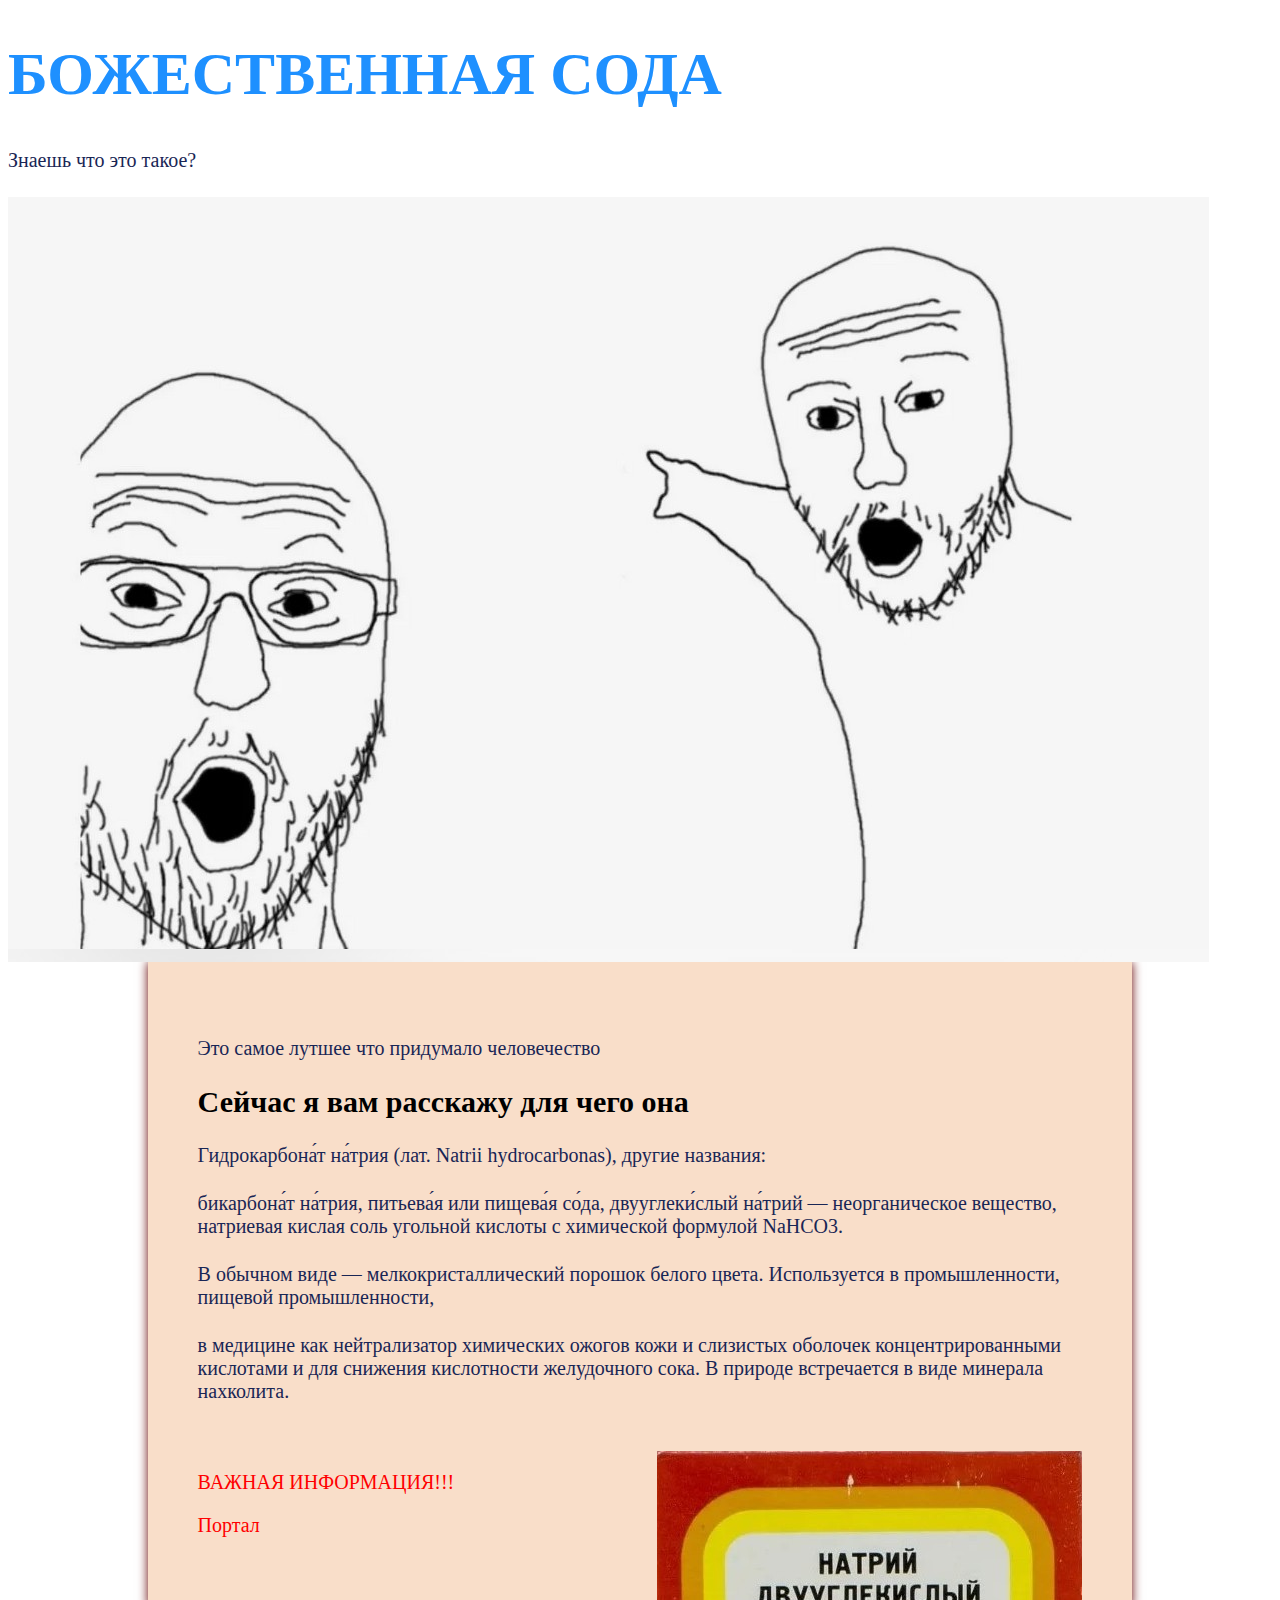
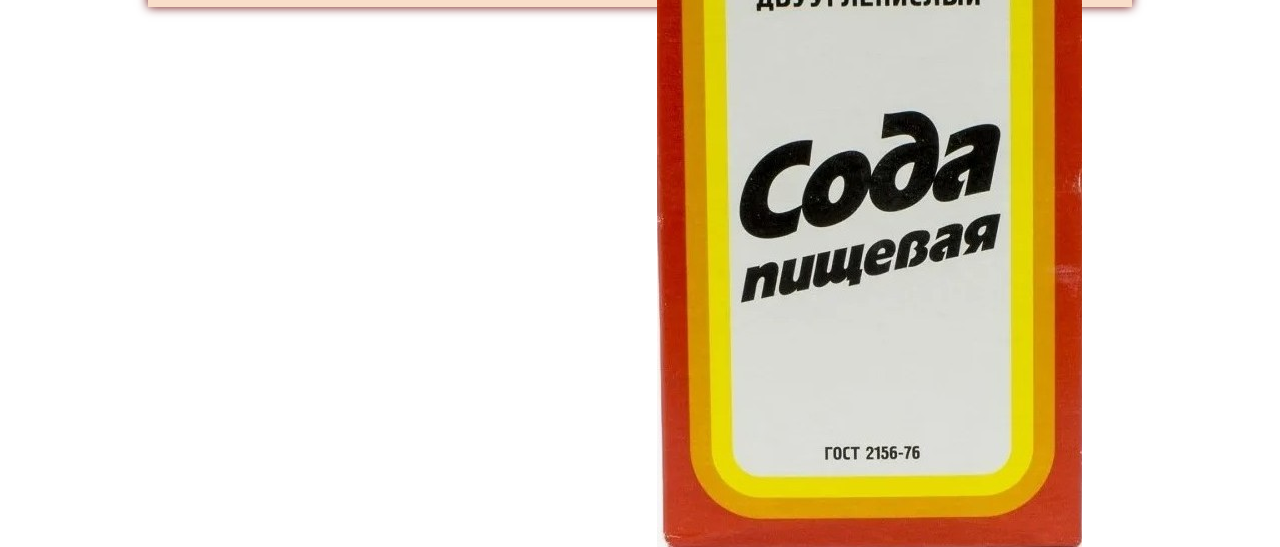
<file: Первый проект/index.html>
<!DOCTYPE html>
<html lang="en">
<head>
    <meta charset="UTF-8">
    <meta name="ОК" content="width=device-width, initial-scale=1.0">
    <title>bruh this document</title>
    <link rel="stylesheet" href="style.css">
</head>
<body>
    <h1>БОЖЕСТВЕННАЯ СОДА</h1>
    <p>Знаешь что это такое?</p>
    <img src="smotri!.jpg" alt="Не работает картинка">
    <div>
    <p>Это самое лутшее что придумало человечество</p>
    <h2>Сейчас я вам расскажу для чего она</h2>
    <p>Гидрокарбона́т на́трия (лат. Natrii hydrocarbonas), другие названия:
    <p>бикарбона́т на́трия, питьева́я или пищева́я со́да, двууглеки́слый на́трий — неорганическое вещество, натриевая кислая соль угольной кислоты с химической формулой NaHCO3.</p>
    <p>В обычном виде — мелкокристаллический порошок белого цвета. 
     Используется в промышленности, пищевой промышленности,</p>
    <p>в медицине как нейтрализатор химических ожогов кожи и слизистых оболочек концентрированными кислотами и для снижения кислотности желудочного сока. 
     В природе встречается в виде минерала нахколита. </p>
    <br>
    <img align=right src="sodar.jpg" alt="Не работает картинка">
    <a href="page.html">ВАЖНАЯ ИНФОРМАЦИЯ!!!</a>
    <a href="rage.html">Портал</a>
    </div>
    </body>
</html>
</file>
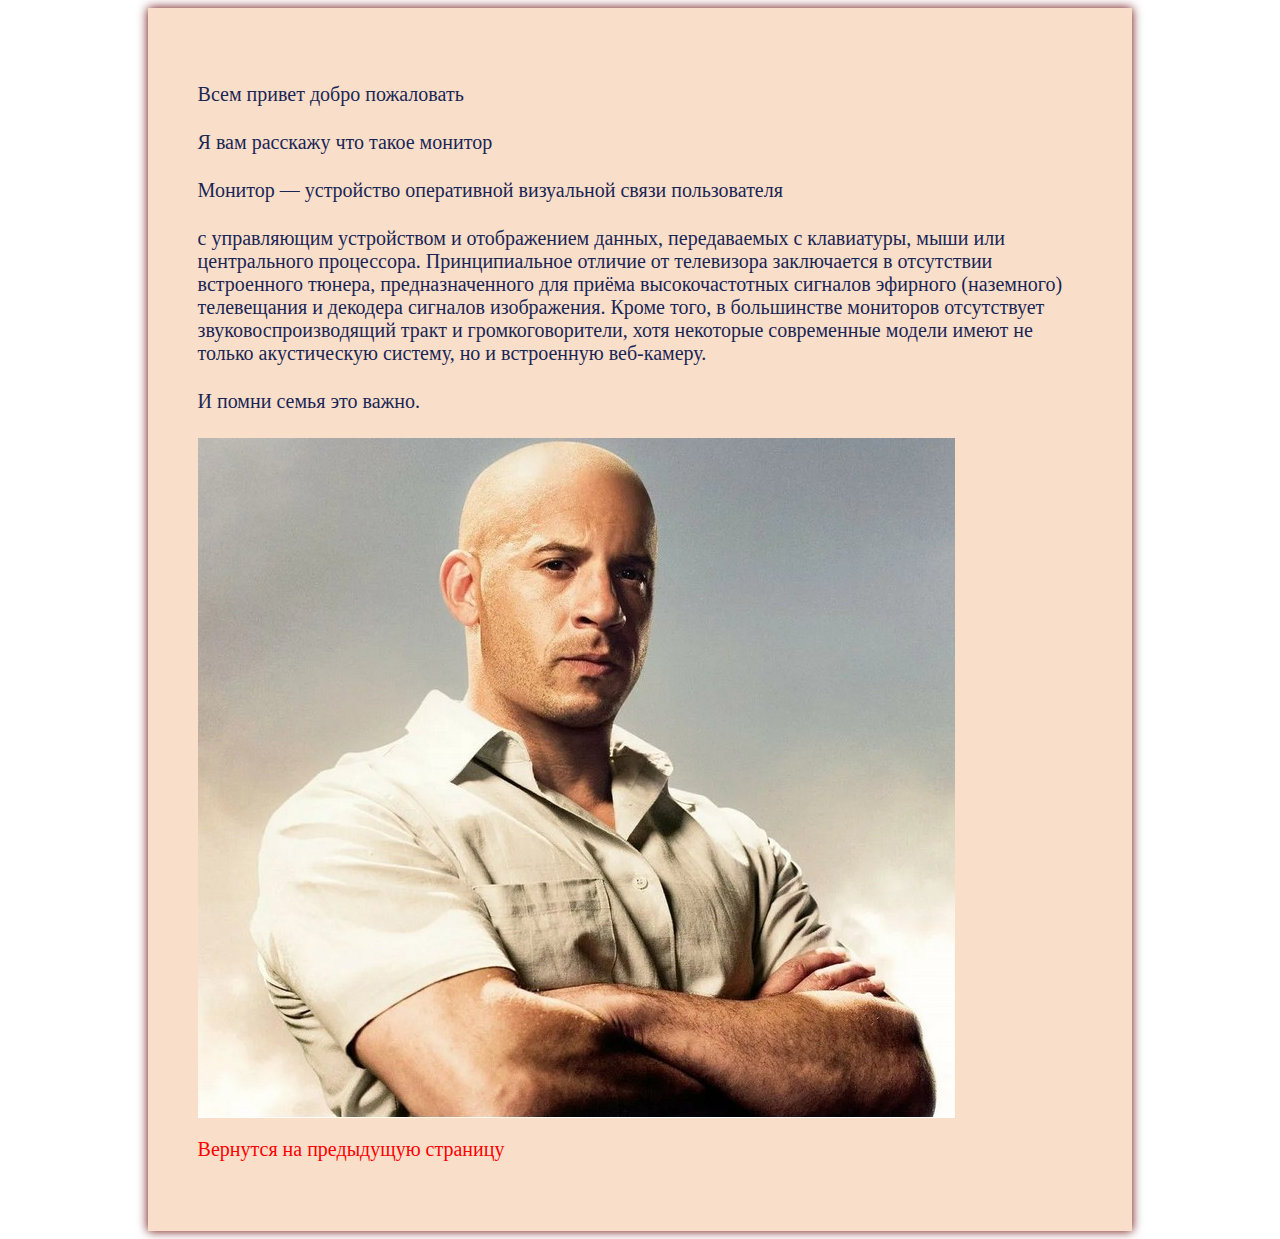
<file: Первый проект/page.html>
<!DOCTYPE html>
<html lang="en">
<head>
    <meta charset="UTF-8">
    <meta name="viewport" content="width=device-width, initial-scale=1.0">
    <title>Document</title>

</head>
<body>
    <div>
        <link rel="stylesheet" href="style.css">
        <p>Всем привет добро пожаловать</p>
        <p>Я вам расскажу что такое монитор</p>
        <p>Монитор — устройство оперативной визуальной связи пользователя 
        <p>с управляющим устройством и отображением данных, передаваемых с клавиатуры, мыши или центрального процессора. 
        Принципиальное отличие от телевизора заключается в отсутствии встроенного тюнера, 
        предназначенного для приёма высокочастотных сигналов эфирного (наземного) телевещания и декодера сигналов изображения. 
        Кроме того, в большинстве мониторов отсутствует звуковоспроизводящий тракт и громкоговорители, 
        хотя некоторые современные модели имеют не только акустическую систему, но и встроенную веб-камеру.</p>
        <p>И помни семья это важно.</p>
       <img align=center src="Nen.jpg" alt="не ту">
       <a href="index.html">Вернутся на предыдущую страницу</a>
    </div>
</body>
</html>
</file>
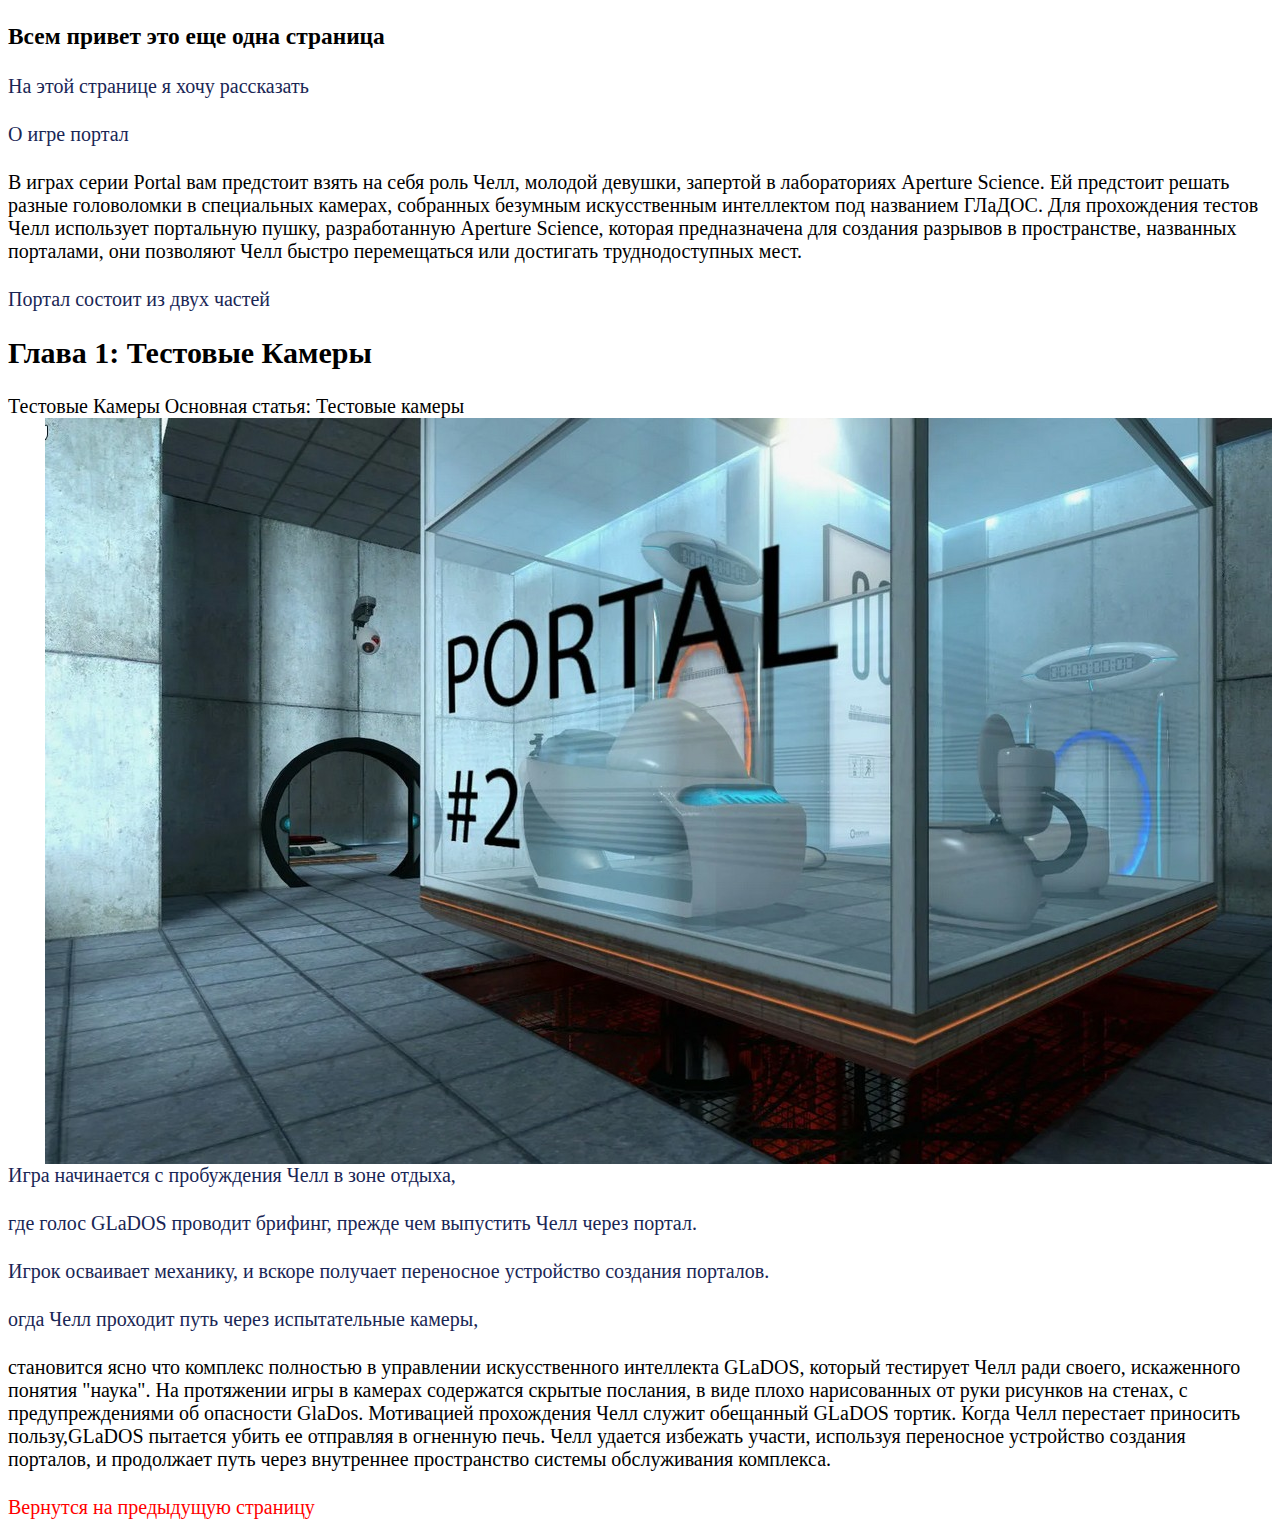
<file: Первый проект/rage.html>
<!DOCTYPE html>
<html lang="en">
<head>
    <meta charset="UTF-8">
    <meta name="viewport" content="width=device-width, initial-scale=1.0">
    <title>Document</title>
</head>
<body>
    <link rel="stylesheet" href="style.css">
    <h3>Всем привет это еще одна страница</h3>
    <p>На этой странице я хочу рассказать</p>
    <p>О игре портал</p>
     В играх серии Portal вам предстоит взять на себя роль Челл, молодой девушки, запертой в лабораториях Aperture Science.
     Ей предстоит решать разные головоломки в специальных камерах, собранных безумным искусственным интеллектом под названием ГЛаДОС.
     Для прохождения тестов Челл использует портальную пушку, разработанную Aperture Science, которая предназначена для создания разрывов в пространстве,
     названных порталами, они позволяют Челл быстро перемещаться или достигать труднодоступных мест. 
    <p>Портал состоит из двух частей</p>
    <h2>Глава 1: Тестовые Камеры</h2>

        Тестовые Камеры
    Основная статья: Тестовые камеры
    <img align=right src="portal.jpg" alt="Не работает картинка">

       <p>Игра начинается с пробуждения Челл в зоне отдыха,</p>
        <p>где голос GLaDOS проводит брифинг, прежде чем выпустить Челл через портал.</p>
        <p>Игрок осваивает механику, и вскоре получает переносное устройство создания порталов.</p>
        <p>огда Челл проходит путь через испытательные камеры,</p>
        <p></p>становится ясно что комплекс полностью в управлении искусственного интеллекта GLaDOS,
        который тестирует Челл ради своего, искаженного понятия "наука".
        На протяжении игры в камерах содержатся скрытые послания, в виде плохо нарисованных от руки рисунков на стенах,
        c предупреждениями об опасности GlaDos. Мотивацией прохождения Челл служит обещанный GLaDOS тортик.
        Когда Челл перестает приносить пользу,GLaDOS пытается убить ее отправляя в огненную печь.
        Челл удается избежать участи, используя переносное устройство создания порталов,
         и продолжает путь через внутреннее пространство системы обслуживания комплекса. </p>
         <a href="index.html">Вернутся на предыдущую страницу</a>
         

    </body>
</html>
</file>
<file: Первый проект/style.css>
body  {
    font-size: 20px;
    font-family: 'Roboto';
    background-color; #85E6C5;
}
 p {
    color: #192655;
    margin: 25px 0;
 }

h1 {
    color: DODGERBLUE;
    font-size: 60px;
}

div {
    width: 70%;
    margin: auto;
    padding: 50px;
    background-color:#F9DEC9;
    box-shadow: 0 0 10px rgba(100,0,02);
}

a { 
    text-decoration: none;
    color: red;
    display: block;
    margin: 20px 0;
    border-bottom:#192655;
    transition: 0.2s ease-in;
}

img {       
    max-width:100%;
    height: auto;
    display: block;
}

a:hover {
    border-bottom-color: #1150d8;
}
</file>
